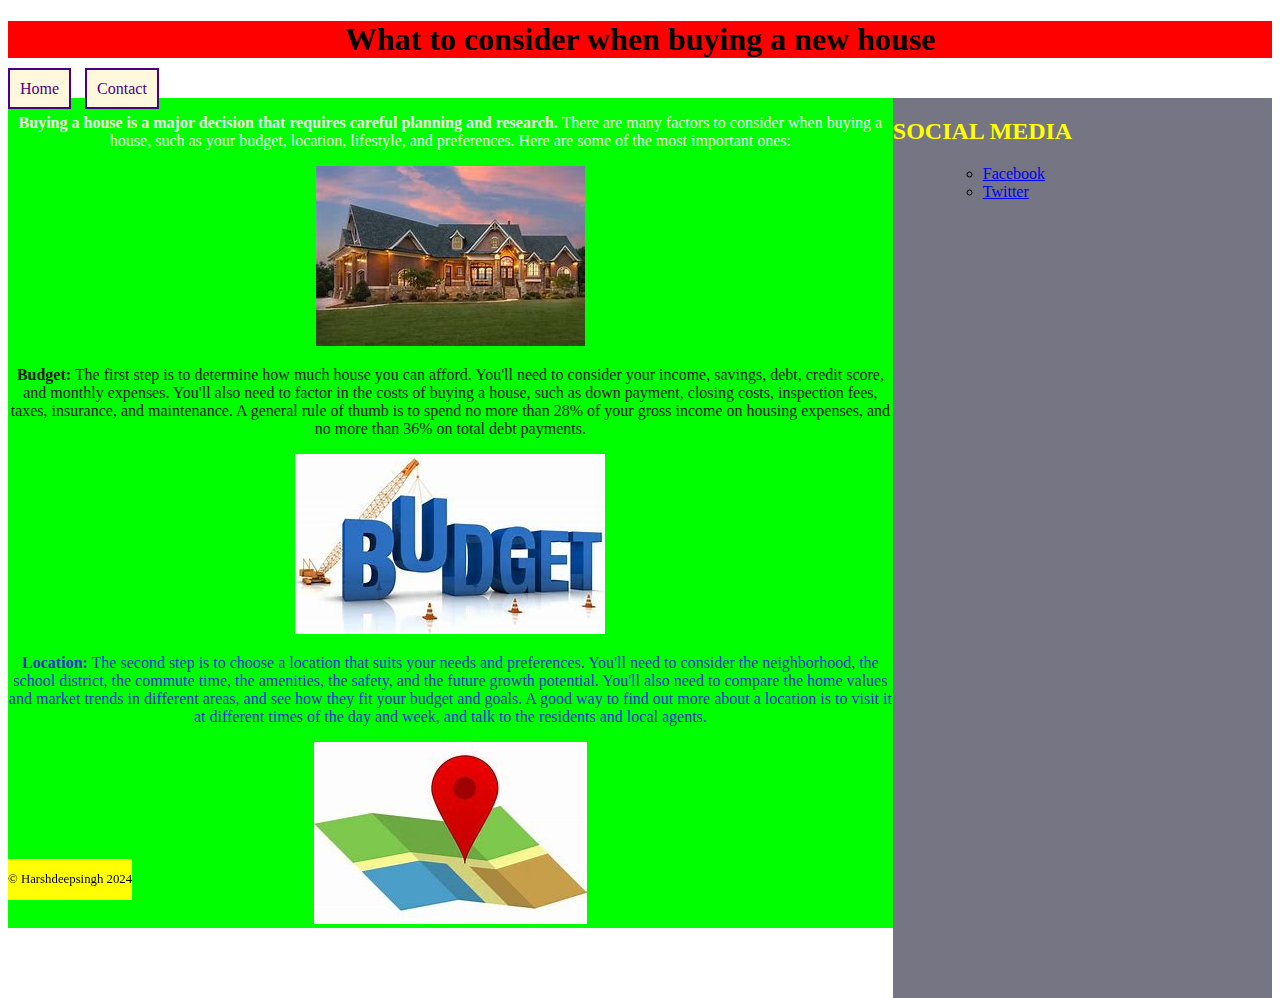
<file: InClass task 4/index.html>
<!--harshdeepsingh (dhaliwalharsh26@gmail.com)-->
<!DOCTYPE html>
<html>
<head>
    <link rel="stylesheet" href="style.css"/>
    <title>Buying a new house</title>
</head>
<body>
    <header class="structural">
        <h1>What to consider when buying a new house</h1>
    </header>
    <nav class="structural">
        <ul>
            <li><a href="index.html">Home</a></li>
            <li><a href="contact.html">Contact</a></li>
        </ul>
    </nav>
    <main class="structural">
            <center>
                <p id="para1"><b>Buying a house is a major decision that requires careful planning and research.</b> There are many factors to consider when buying a house, such as your budget, location, lifestyle, and preferences. Here are some of the most important ones:</p>
                </center>
                <center>
                <img src="OIP (1).jpg" alt="house image" >
                </center>
                <center>
                <p id="para2"><b>Budget:</b> The first step is to determine how much house you can afford. You'll need to consider your income, savings, debt, credit score, and monthly expenses. You'll also need to factor in the costs of buying a house, such as down payment, closing costs, inspection fees, taxes, insurance, and maintenance. A general rule of thumb is to spend no more than 28% of your gross income on housing expenses, and no more than 36% on total debt payments.</p>
                </center>
                <center>
                    <img src="OIP.jpg" alt="budget image" >
                </center>
                <center>
                <p id="para3"><b>Location:</b> The second step is to choose a location that suits your needs and preferences. You'll need to consider the neighborhood, the school district, the commute time, the amenities, the safety, and the future growth potential. You'll also need to compare the home values and market trends in different areas, and see how they fit your budget and goals. A good way to find out more about a location is to visit it at different times of the day and week, and talk to the residents and local agents.</p>
                </center>
                <center>
                <img src="OIP (2).jpg" alt="location image" >
                </center>
        </main>
        
    </main>
    <aside class="structural">
        <div class="social">
            <h2>SOCIAL MEDIA
                </h2></div>
            <div class="division">
                <ul>
               <li><a href="https://web.facebook.com/?_rdc=1&_rdr">Facebook</a> </li>
               <li><a href="https://twitter.com/x">Twitter</a></li>
            </ul>
            </div>
    </aside>
    <footer class="structural">
        <p>&copy; Harshdeepsingh 2024</p>
    </footer>
</body>
</html>
</file>
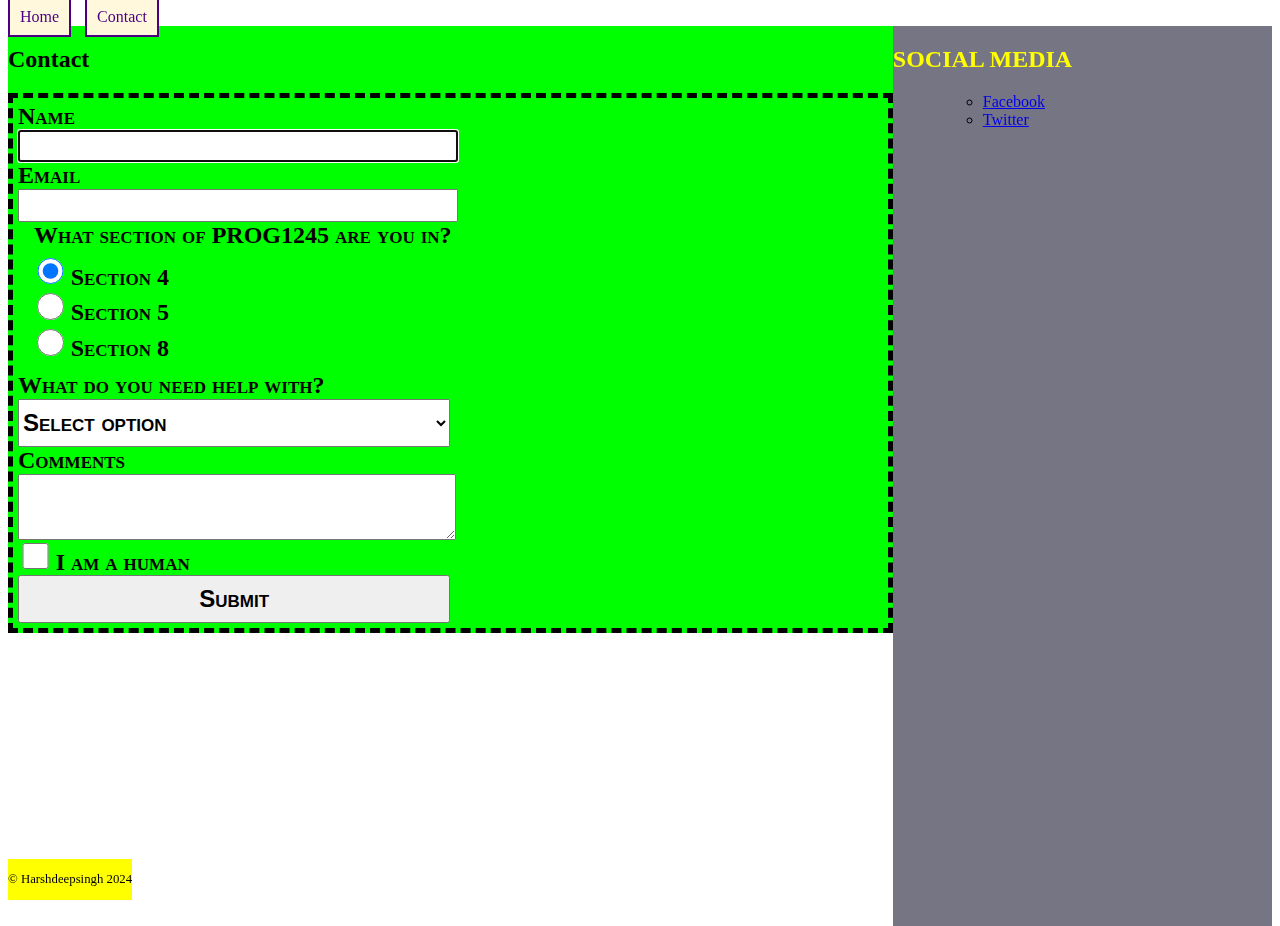
<file: InClass task 4/contact.html>
<!--harshdeepsingh (dhaliwalharsh26@gmail.com)-->
<!DOCTYPE html>
<html>
<head>
    <link rel="stylesheet" href="style.css"/>
    <title>Buying a new house</title>
</head>
<body>
   
    <nav class="structural">
        <ul>
            <li><a href="index.html">Home</a></li>
            <li><a href="contact.html">Contact</a></li>
        </ul>
    </nav>
    <main class="structural">
        <h2>Contact</h2>
        <form>
            <div>
                <label for="name">Name</label>
                <input type="text" id="name" name="name" required autofocus>
            </div>
            <div>
                <label for="email">Email</label>
                <input type="email" id="email" name="email" required>
            </div>
            <fieldset required>
                <legend>What section of PROG1245 are you in?</legend>
                <div>
                    <input type="radio" id="4" name="sec" value="4" checked>
                    <label for="4">Section 4</label><br>
                    <input type="radio" id="5" name="sec" value="5">
                    <label for="5">Section 5</label><br>
                    <input type="radio" id="8" name="sec" value="8">
                    <label for="8">Section 8</label>
                </div>
            </fieldset>
            <div>
                <label for="help">What do you need help with?</label>
                <select id="help" name="help" required>
                    <option value="" selected disabled>Select option</option>
                    <option value="html">HTML</option>
                    <option value="css">CSS</option>
                    <option value="both">Both (HTML & CSS)</option>
                </select>
            </div>
            <div>
                <label for="comments">Comments</label>
                <textarea id="comments" name="comments" rows="4" required></textarea>
            </div>
            <div>
                <input type="checkbox" id="human" name="human" value="true" required>
                <label for="human">I am a human</label>
            </div>
            <div>
                <input type="submit" value="Submit">
            </div>
        </form>
        
    </main>
    <aside class="structural">
        <div class="social">
            <h2>SOCIAL MEDIA
                </h2></div>
            <div class="division">
                <ul>
               <li><a href="https://web.facebook.com/?_rdc=1&_rdr">Facebook</a> </li>
               <li><a href="https://twitter.com/x">Twitter</a></li>
            </ul>
            </div>
    </aside>
    <footer class="structural">
        <p>&copy; Harshdeepsingh 2024</p>
    </footer>
</body>
</html>
</file>
<file: InClass task 4/style.css>
/*--HARSHDEEP--*/
body > header {
    top: 0;
    margin-left: auto;
    margin-right: auto;
    text-align: center;
}
body > footer {
    position: fixed;
    bottom: 0;
}
.division {
    padding-left: 50PX;
    padding-bottom:50px;
}
.division li {
    list-style-type: circle;
    height: auto;
    font : rgb(245, 245, 248);
}
.social h2 {
    color: yellow;
}
.structural {
    display: block;
    border: none;

}

main {
    float: left;
    width: 70%; 
}
aside.structural {
    height: 100vh; 
}


.clearfix::after {
    content: "";
    clear: both;
    display: table;
}
#para1 {
    color: rgb(241, 237, 237); 
}
#para2 {
    color: rgb(21, 22, 21); 
}
#para3 {
    color: rgb(45, 45, 209); 
}
header.structural {
    background-color: hsl(0, 100%, 50%); 
}
main.structural {
    float: left;
    width: 70%; 
    background-color: hsl(120, 100%, 50%); 
}
aside.structural {
    float: right;
    width: 30%; 
    background-color: hsl(240, 6%, 49%); 
}
footer.structural {
    background-color: hsl(60, 100%, 50%); 
    clear: both;
}
a:hover {
    color: #f00; 
}
footer p {
    font-size: 0.8em; 
}
nav ul {
    list-style: none;
    padding: 0;
    margin: 0;
}

nav li {
    display: inline;
    margin-right: 10px; 
}

nav a {
    border: 2px solid indigo;
    color: indigo;
    background-color: cornsilk;
    text-decoration: none;
    padding: 10px; 
}

nav a:hover {
    color: cornsilk;
    background-color: indigo;
    transition-delay: 0.1ms;
}
form {
    border: 5px dashed #000; 
    padding: 5px;
}

main, aside {
    height: auto;
}

input[type="text"], input[type="email"], input[type="submit"], select, option {
    width: 50%;
    display: block;
    height: 2em;
}

input[type="radio"], input[type="checkbox"] {
    height: 2em;
    width: 2em;
}

select, option, label, legend, input[type="submit"] {
    font-size: 1.5rem;
    font-weight: bold;
    font-variant: small-caps;
}

textarea {
    width: 50%;
    display: block;
}

fieldset {
    border: none;
}
footer {
    clear: both;
}
</file>
